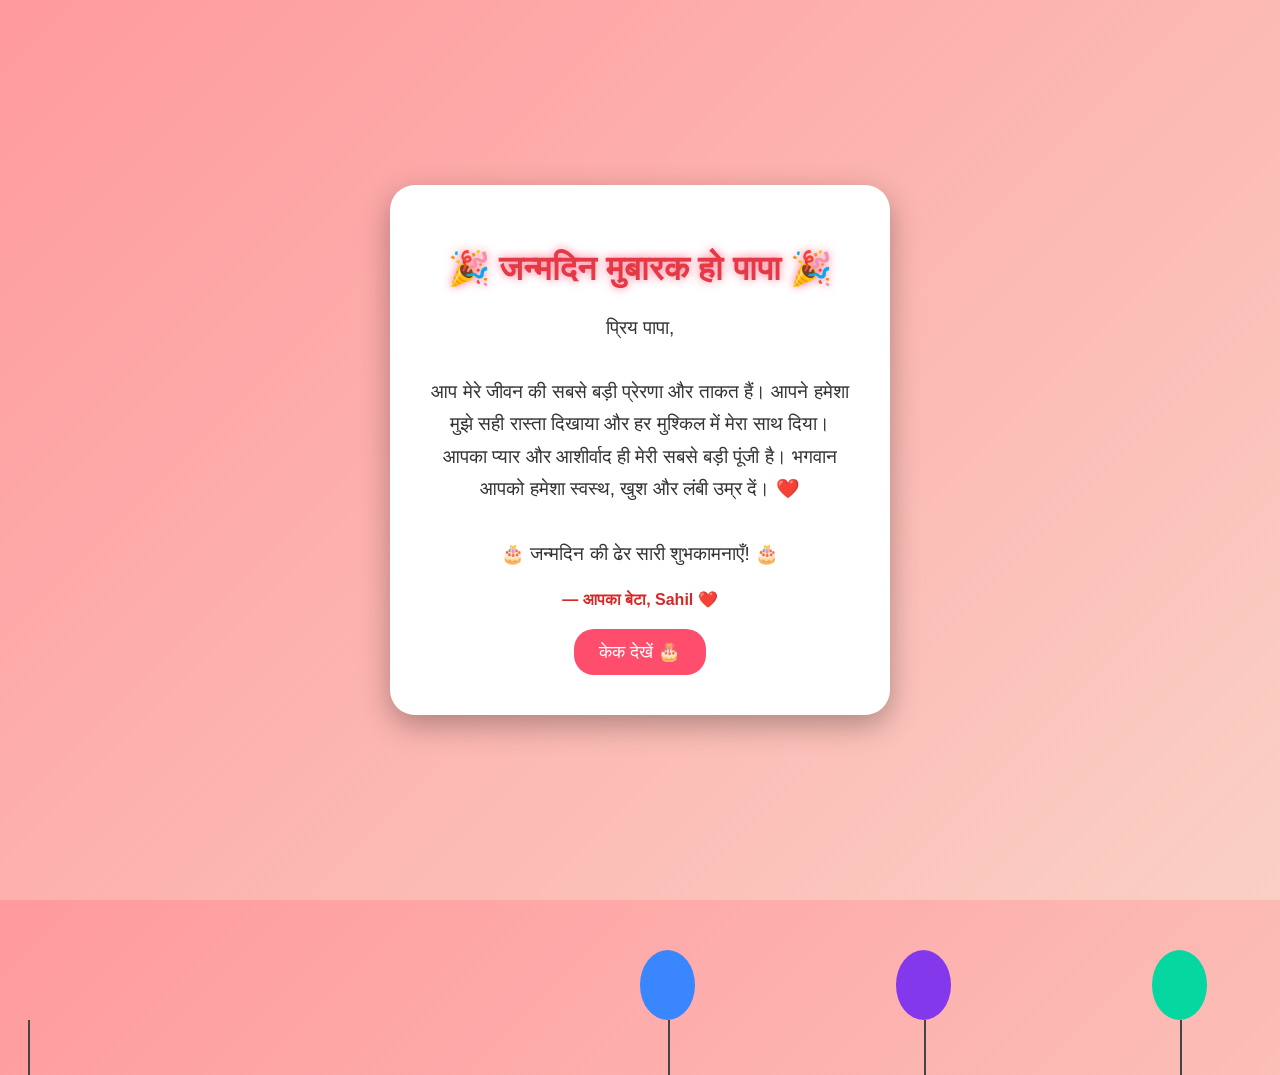
<file: papa-birthday.html>
<!DOCTYPE html>
<html lang="hi">
<head>
<meta charset="UTF-8">
<title>Papa Birthday Card</title>

<style>

body{
margin:0;
font-family:'Noto Sans Devanagari',sans-serif;
background:linear-gradient(135deg,#ff9a9e,#fad0c4);
overflow:hidden;
}

/* pages */

.page{
height:100vh;
display:flex;
justify-content:center;
align-items:center;
flex-direction:column;
text-align:center;
}

.card{
background:white;
padding:40px;
border-radius:25px;
width:420px;
box-shadow:0 10px 30px rgba(0,0,0,0.3);
}

/* title */

h1{
color:#e63946;
font-size:34px;
text-shadow:0 0 10px #ff758f;
}

p{
font-size:19px;
line-height:1.7;
color:#333;
}

/* button */

button{
margin-top:20px;
padding:12px 25px;
border:none;
border-radius:20px;
background:#ff4d6d;
color:white;
font-size:18px;
cursor:pointer;
transition:0.3s;
}

button:hover{
transform:scale(1.1);
background:#d62839;
}

/* balloons */

.balloon{
position:absolute;
bottom:-120px;
width:55px;
height:70px;
border-radius:50%;
animation:float 9s linear infinite;
}

.balloon:after{
content:"";
position:absolute;
width:2px;
height:55px;
background:#444;
left:50%;
top:70px;
}

.balloon:nth-child(1){left:10%;background:#ff4d6d;}
.balloon:nth-child(2){left:30%;background:#ffbe0b;}
.balloon:nth-child(3){left:50%;background:#3a86ff;}
.balloon:nth-child(4){left:70%;background:#8338ec;}
.balloon:nth-child(5){left:90%;background:#06d6a0;}

@keyframes float{
0%{transform:translateY(0);}
100%{transform:translateY(-120vh);}
}

/* cake */

.cake{
position:relative;
margin-top:40px;
}

.layer{
width:220px;
height:60px;
background:#ffb3c1;
border-radius:10px;
margin:auto;
}

.layer2{
width:200px;
height:50px;
background:#ffc8dd;
margin:auto;
margin-top:-10px;
border-radius:10px;
}

.layer3{
width:180px;
height:40px;
background:#ffafcc;
margin:auto;
margin-top:-10px;
border-radius:10px;
}

/* candle */

.candle{
width:12px;
height:35px;
background:white;
position:absolute;
top:-35px;
left:50%;
transform:translateX(-50%);
border-radius:3px;
}

.flame{
width:12px;
height:18px;
background:orange;
border-radius:50%;
position:absolute;
top:-18px;
left:0;
animation:flicker 0.5s infinite alternate;
}

@keyframes flicker{
from{transform:scale(1);}
to{transform:scale(1.2);}
}

.hidden{
display:none;
}

.signature{
margin-top:20px;
font-weight:bold;
color:#d62828;
}

</style>
</head>

<body>

<!-- PAGE 1 -->

<div id="page1" class="page">

<div class="card">

<h1>🎉 जन्मदिन मुबारक हो पापा 🎉</h1>

<p>
प्रिय पापा,<br><br>

आप मेरे जीवन की सबसे बड़ी प्रेरणा और ताकत हैं।  
आपने हमेशा मुझे सही रास्ता दिखाया और हर मुश्किल में मेरा साथ दिया।  

आपका प्यार और आशीर्वाद ही मेरी सबसे बड़ी पूंजी है।  
भगवान आपको हमेशा स्वस्थ, खुश और लंबी उम्र दें। ❤️  

<br><br>

🎂 जन्मदिन की ढेर सारी शुभकामनाएँ! 🎂
</p>

<div class="signature">— आपका बेटा, Sahil ❤️</div>

<button onclick="nextPage()">केक देखें 🎂</button>

</div>

</div>


<!-- PAGE 2 -->

<div id="page2" class="page hidden">

<h1>🎉 Happy Birthday Papa 🎉</h1>

<div class="cake">

<div class="layer"></div>
<div class="layer2"></div>
<div class="layer3"></div>

<div class="candle">
<div class="flame"></div>
</div>

</div>

<p style="font-size:22px;margin-top:25px;">
🎂 आज का दिन आपके लिए खुशियों से भरा हो पापा 🎂
</p>

</div>


<!-- balloons -->

<div class="balloon"></div>
<div class="balloon"></div>
<div class="balloon"></div>
<div class="balloon"></div>
<div class="balloon"></div>


<script>

function nextPage(){
document.getElementById("page1").classList.add("hidden");
document.getElementById("page2").classList.remove("hidden");
}

</script>

</body>
</html>
</file>
